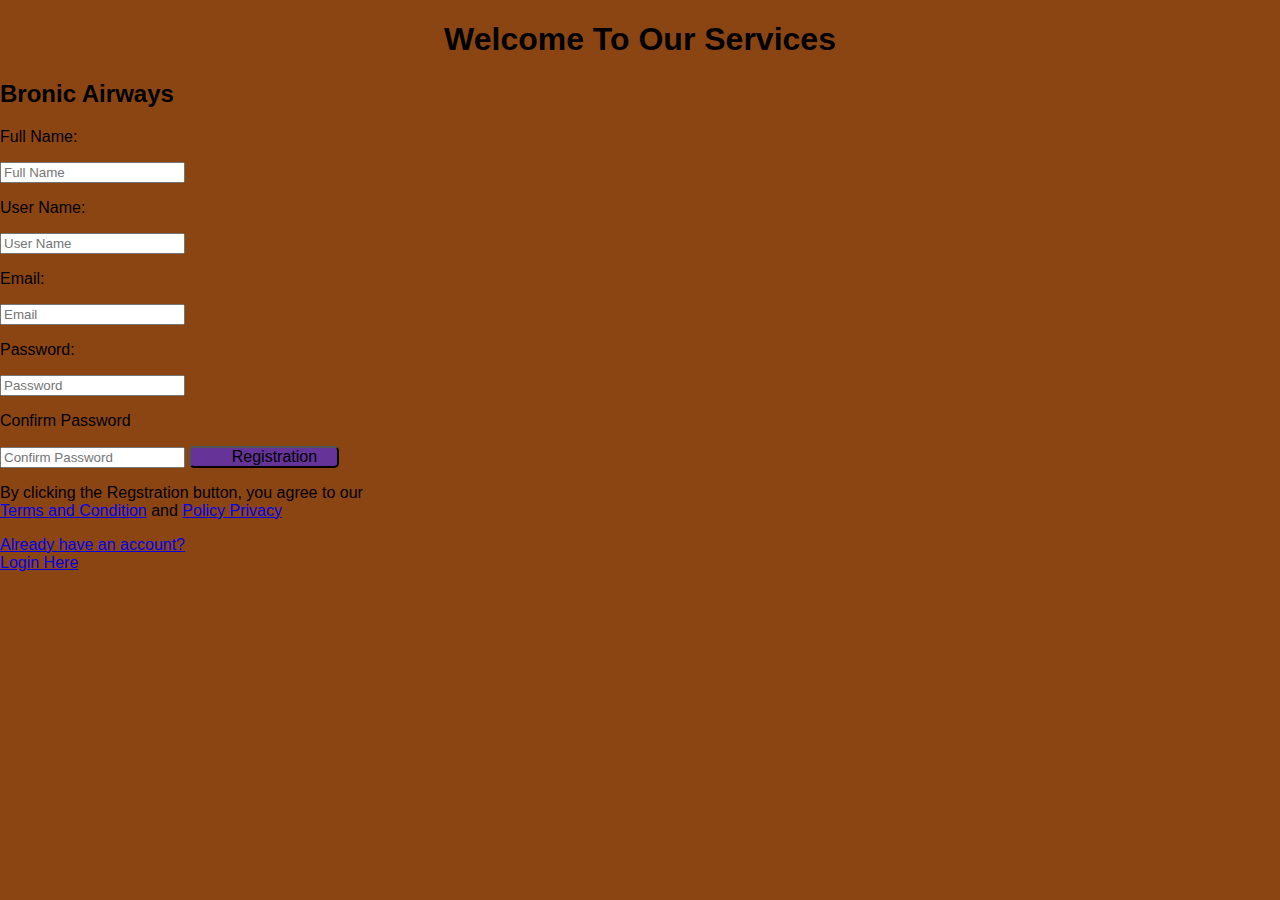
<file: index.html>
<!DOCTYPE html>
<html lang="en">
<head>
    <meta charset="UTF-8">
    <meta name="viewport" content="width=device-width, initial-scale=1.0">
    <title>Registration Form</title>
    <link rel="stylesheet" href="style.css">
    <link rel="icon" href="download.jpg" type="image/x-icon">
</head>
<body> 
    <div Class="registration-form">
        <h1>Welcome To Our Services</h1>
        <h2>Bronic Airways </h2>
        <form action="#" method="post">
            <p>Full Name:</p>
            <input type="text" name="fullname" placeholder="Full Name">
            <p>User Name:</p>
            <input type="text"name="username"placeholder="User Name">
            <p>Email:</p>
            <input type="email" name="email" placeholder="Email">
            <p>Password:</p>
            <input type="password" name="password" placeholder="Password">
            <p>Confirm Password</p>
            <input type="password" name="cornfirmpassword" placeholder="Confirm Password">
            <button type="submit">Registration</button>
        </form>
        <p>By clicking the Regstration button, you agree to our <br> <a href="#"> Terms and Condition</a> and <a href="#">Policy Privacy</p>
       <div class="para-2">Already have an account? <br> <a href="mercy.html">Login Here</a></div>
    </div>
      
</body>
</html>
</file>
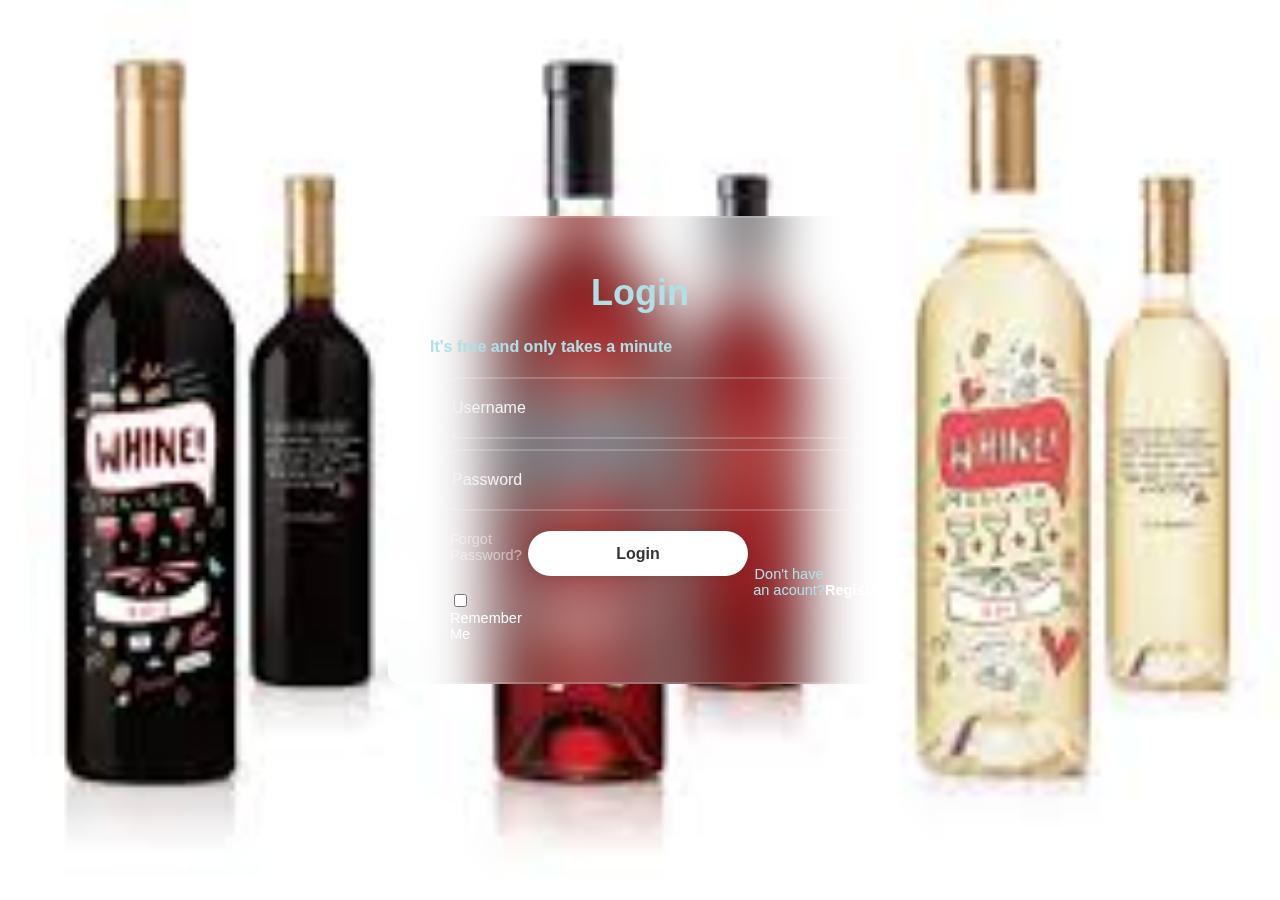
<file: mercy.html>
<!DOCTYPE html>
<html lang="en">
<head>
    <meta charset="UTF-8">
    <meta name="viewport" content="width=device-width, initial-scale=1.0">
    <title>LogIn Page</title>
    <link rel="stylesheet" href="text.css">
    <link rel="icon" href="images.jpg" type="image/x-icon">
    
    

   
</head>
<body>
    <div class="wrapper">
        <form action="">
            <h1>Login</h1>
            <h4>It's free and only takes a minute</h4>
            <div class="input-box username-input">
                <input type="text" placeholder="Username" required class="user">
                
            </div>
            <div class="input-box">
                <input type="password" placeholder="Password" required>
      
            </div>
            <div class="remember-forgot">
                <div class="rem">
                    <input class="rem" type= "checkbox">
                    <label class="rem" > Remember Me</label>
                </div>
                
                <div class="forgot">
                    <a href="#">Forgot Password?</a>
                </div>
                <button type="submit"class="btn">Login</button>
            <div class="register-link">
                <p>Don't have an acount?<a href="index.html">Register</a></p>
            </div>
            </div>
        </form>
    </div>
</body>
</html>
</file>
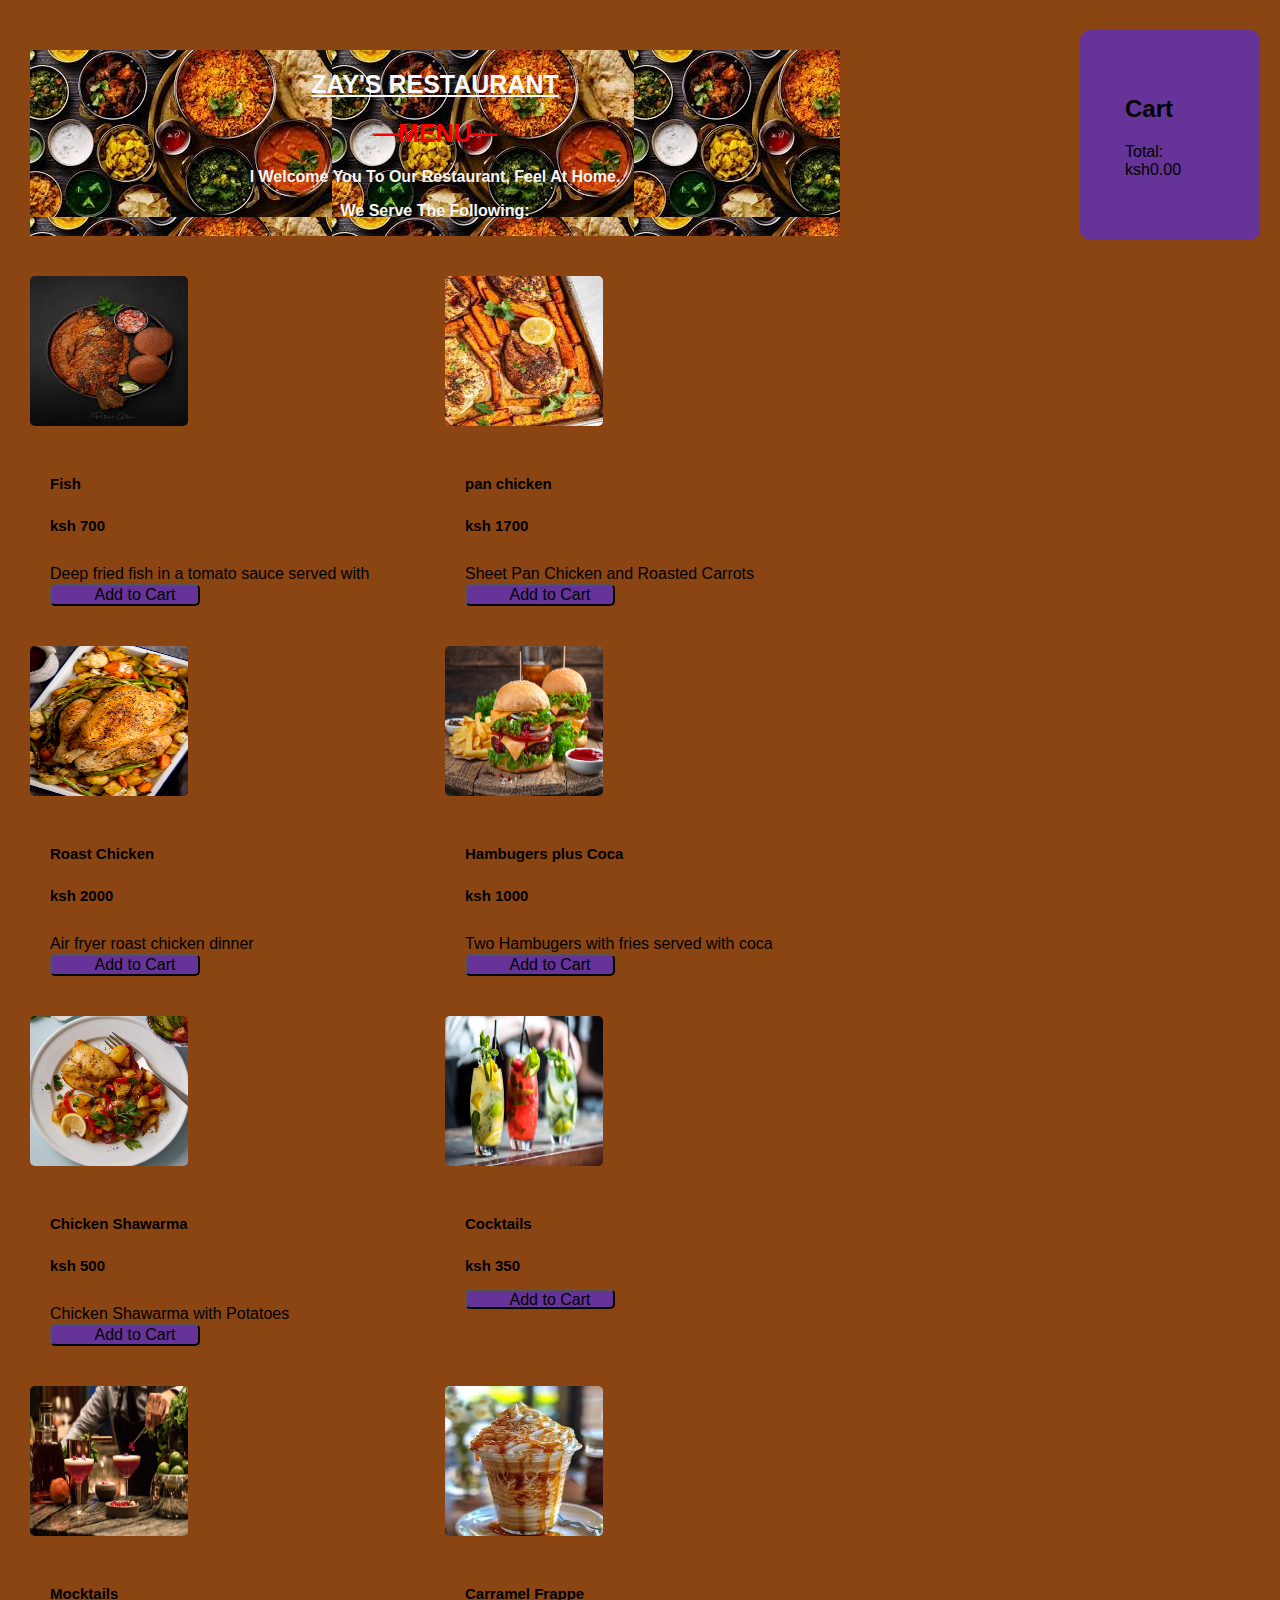
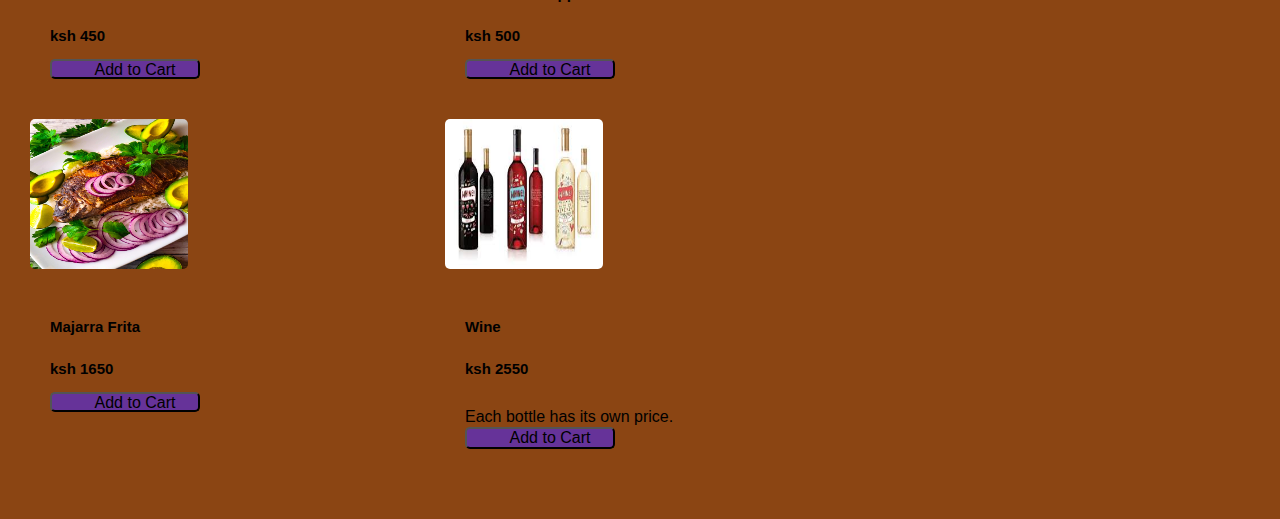
<file: resty.html>
<!DOCTYPE html>
<html lang="en">
<head>
    <meta charset="UTF-8">
    <meta name="viewport" content="width=device-width, initial-scale=1.0">
    <link rel="stylesheet" href="style.css">
    <link rel="icon" href="food.jpg" type="image/x-icon">
    <title>Restaurant Food Menu</title>
</head>
<body>
  <div class="container">
    <div class="menu">
        <div class="heading">
            <h1>ZAY'S RESTAURANT</h1>
            <h3>&mdash;Menu&mdash;</h3>
       
        <div class="description">
          <p>I Welcome You To Our Restaurant, Feel At Home.</p>
          <p>We Serve The Following:</p>
        </div>
         </div>
        <div class="food-items">
          <img src="fish.jpg">
          <div class="details">
            <div class="details-sub">
            <h5>Fish</h5>
            <h5 class="price">ksh 700</h5>
          </div> 
          <p>Deep fried fish in a tomato sauce served with brown ugali</p>
          <button onclick="addToCart('Fish', 700)">Add to Cart</button>
        </div>
    </div>
     <div class="food-items">
          <img src="carrot.jpg">
          <div class="details">
            <div class="details-sub">
            <h5>pan chicken</h5>
            <h5 class="price">ksh 1700</h5>
          </div> 
          <p>Sheet Pan Chicken and Roasted Carrots</p>
          <button onclick="addToCart('Pan Chicken',1700)">Add to Cart</button>
        </div>
    </div>
     <div class="food-items">
          <img src="fryer.jpg">
          <div class="details">
            <div class="details-sub">
            <h5>Roast Chicken</h5>
            <h5 class="price">ksh 2000</h5>
          </div> 
          <p>Air fryer roast chicken dinner</p>
         <button onclick="addToCart('Roast Chicken',2000)">Add to Cart</button>
        </div>
    </div>
     <div class="food-items">
          <img src="hamburges.jpg">
          <div class="details">
            <div class="details-sub">
            <h5>Hambugers plus Coca</h5>
            <h5 class="price">ksh 1000</h5>
          </div> 
          <p>Two Hambugers with fries served with coca</p>
          <button onclick="addToCart('Hambugers plus coca',1000)">Add to Cart</button>
        </div>
    </div>
     <div class="food-items">
          <img src="shawarma.jpg">
          <div class="details">
            <div class="details-sub">
            <h5>Chicken Shawarma</h5>
            <h5 class="price">ksh 500</h5>
          </div> 
          <p>Chicken Shawarma with Potatoes</p>
         <button onclick="addToCart('chicken shawarma',500)">Add to Cart</button>
    </div>
    </div>
     <div class="food-items">
          <img src="cocktails.jpg">
          <div class="details">
            <div class="details-sub">
            <h5>Cocktails</h5>
            <h5 class="price">ksh 350</h5>
          </div> 
          <button onclick="addToCart('Cocktails', 350)">Add to Cart</button>
        </div>
    </div>
     <div class="food-items">
          <img src="mocktails.jpg">
          <div class="details">
            <div class="details-sub">
            <h5>Mocktails</h5>
            <h5 class="price">ksh 450</h5>
          </div> 
         <button onclick="addToCart('Mocktails', 450)">Add to Cart</button>
        </div>
    </div>
     <div class="food-items">
          <img src="caramel.jpg">
          <div class="details">
            <div class="details-sub">
            <h5>Carramel Frappe</h5>
            <h5 class="price">ksh 500</h5>
          </div> 
          <button onclick="addToCart('Carramel Frappe', 500)">Add to Cart</button> 
        </div>
    </div>
     <div class="food-items">
          <img src="mojarra.jpg">
          <div class="details">
            <div class="details-sub">
            <h5>Majarra Frita</h5>
            <h5 class="price">ksh 1650</h5>
          </div> 
          <button onclick="addToCart('Majarra Frita', 1650)">Add to Cart</button>
        </div>
    </div>
    <div class="food-items">
          <img src="download.jpg">
          <div class="details">
            <div class="details-sub">
            <h5>Wine</h5>
            <h5 class="price">ksh 2550</h5>
          </div> 
          <p>Each bottle has its own price.
          </p>
          <button onclick="addToCart('Wine', 2550)">Add to Cart</button>
        </div>
    </div>
     </div>
    <div class="cart">
  <h2>Cart</h2>
    <ul id="cart-items"></ul>
    <p>Total: ksh<span id="total">0</span></p>
    
  </div>
</div>
   
     <script src="scrtit.js"></script>
</body>
</html>
</file>
<file: style.css>
body{
    padding: 0;
    margin: auto;
    box-sizing: border-box;
}
body{
    background:saddlebrown;
     font-family: 'Poppins',sans-serif;
}
.container {
  display: flex;
  justify-content: space-between;
  align-items: flex-start;
  padding: 20px;
  gap: 30px;
}
.menu{
    padding: 10px 10px 30px 10px;
    display: grid;
    grid-template-columns: repeat(auto-fit,minmax(350px,1fr));
    grid-gap: 20px 40px;
    gap:20px;
    flex-wrap: wrap;
    flex: 3;

}
.heading{
    background: url(food.jpg);
    color: #fff;
    margin-bottom: 0px;
    padding: 0px 20px 0px;
    text-align: center;
    margin: 20px 0 ;
    grid-column: 1/-1;
   }
.heading p{
    color: whitesmoke;
    font-weight: 900;
}
.heading h1{
    font-size: 25px;
    text-align: center;
    text-transform:uppercase;
    margin: 20px 0 ;
    text-decoration: underline;
    color: ghostwhite;
    font-weight: 400px;
}
.heading h3{
    font-size: 25px;
    text-align: center;
    text-transform:uppercase;
    margin: 20px 0 ;
    text-decoration: none;
    color: red;
    font-weight: 600px;
}
.food-items{
    position: relative;
    grid-template-rows: auto 1fr;
    border-radius: 15px;
    border: 0 0 15px rgb(0, 0, 0.6);
    transition: 2s ease-in-out;
   margin: bottom -1px 0%;
}
.food-items img{
    position: relative;
    width: 40%;
    height: 150px;
    border-radius: 5px 5px;
    cursor: pointer;
    
}
.food-items button:hover{
    color: blue;
}
h1{
    grid-column: 1/-1;
    text-align: center;

}
.details{
    padding: 20px 20px;
    display: grid;
    grid-template-rows: auto 20px;
    grid-row-gap: 15px;
}
.details-sub{
    display: grid;
    grid-column: auto auto;
}
.details-sub h5{
    font-weight: 600;
    font-size: 15px;
    margin-bottom: 0%;
}
.price{
    text-align: left;
}
.p{
    color: black;
    font-size: 15px;
    line-height: 28px;
    font-weight: 400;
    align-self: stretch;
    margin-top: auto;
}
button{
    
    background: rebeccapurple;
    font-size: 16px;
    font-weight: 450;
    border-radius: 5px;
    width: 150px;
    cursor: pointer;
    padding: 0 0 0 20px;
}
.cart {
    flex: 1;
  max-width: 90px;
  margin:200px;
  background: rebeccapurple;
  padding: 45px;
  border-radius: 10px;
 grid-template-rows: 80px auto 40px;
  cursor: pointer;
  width: 300px;
 margin-top: 10px;
 height: fit-content;
 top: 20px;
 position: sticky;
 margin-right: auto;


}

.cart-item {
  color: #000;
  padding: 5px;
  border-radius: 10px;
  text-align: right;
}

.cart-item-name {
  margin-bottom: 1px;
}

.remove-btn {
  color: white;
  border: none;
  cursor: pointer;
  width: 170%;
  text-align: right;
}

.cart h2:hover{
    color: blue;
}

.remove-btn:hover {
  color: red;
}
</file>
<file: text.css>
body{
     margin: 0;
     padding: 0;
     box-sizing: border-box;
     font-family: "Poppins", sans-serif;
 }
 body{
    display: flex;
    justify-content: center;
    align-items: center;
    min-height: 100vh;
    background:url(download.jpg) no-repeat;
    background-size: cover;
    background-position: center;
 }
 .wrapper{
    width: 420px;
    background: transparent;
    border: 2px solid rgba(255,255,255, .2);
    backdrop-filter: blur(30px);
    color: powderblue;
    border-radius: 12px;
    padding: 30px 40px;
    overflow: hidden;
 }
 .wrapper h1{
    font-size: 36px;
    text-align: center;
 }
 .wrapper .iput-box{
    position: relative;
    width: 100%;
    height: 50px;
   
    margin: 30px 0;
 }
 .input-box input{
    width: 90%;
    height: 90%;
    background: transparent;
    outline: none;
    border: 2px solid rgba(255,255,255, .2);
    border-radius: 40px;
    font-size: 16px;
    color: rgb(255, 255, 255);
    padding: 20px 45px 20px 20px;
    cursor: pointer;

 }
 .input-box input::placeholder{
    color: rgb(243, 243, 243);
 }
 .input-box span{
   position: absolute; 
   right: 20px;
   top: 30px;
   transform: translate(-50%);
 }
.wrapper .remember-forgot{
    display: flex;
    justify-content: space-between;
    font-size: 14.5px;
    margin: 20px 20px 25px;
    position: relative;
}
.remember-forgot label input{
    accent-color: rgb(160, 24, 24);
    margin-right: 3px;
    color: black;
}
.remember-forgot a{
    color: rgba(252, 252, 252, 0.514);
    text-decoration: navy;
    position: absolute;
}

.forgot{
    position: absolute;
}
.remember-forgot a:hover{
    text-decoration: underline;
}
.wrapper .btn{
    width: 100%;
    height: 45px;
    background: white;
    border: none;
    outline: none;
    border-radius: 40px;
    box-shadow: 0 0 10px rgba(0,0,0, .1);
    cursor: pointer;
    font-size: 16px;
    color:#333;
    font-weight: 600;
}
.wrapper button:hover{
    color: blue;
}
.wrapper .register-link{
    font-size: 14.5px;
    text-align: center;
    margin: 20px 0 15px;
}
.register-link p a{
    color: #fff;
    text-decoration: none;
    font-weight: 600;
}
.register-link p a:hover{
    text-decoration: underline;

}


.username-input{
    padding-bottom: 10px;
}

 .input-box input:hover::placeholder{
    color: aqua;
    
 }

 .rem{
    accent-color: rgb(160, 24, 24);
    margin-right: 3px;
    color: rgb(255, 255, 255);
    position: relative;
    top: 30px;
 }
</file>
